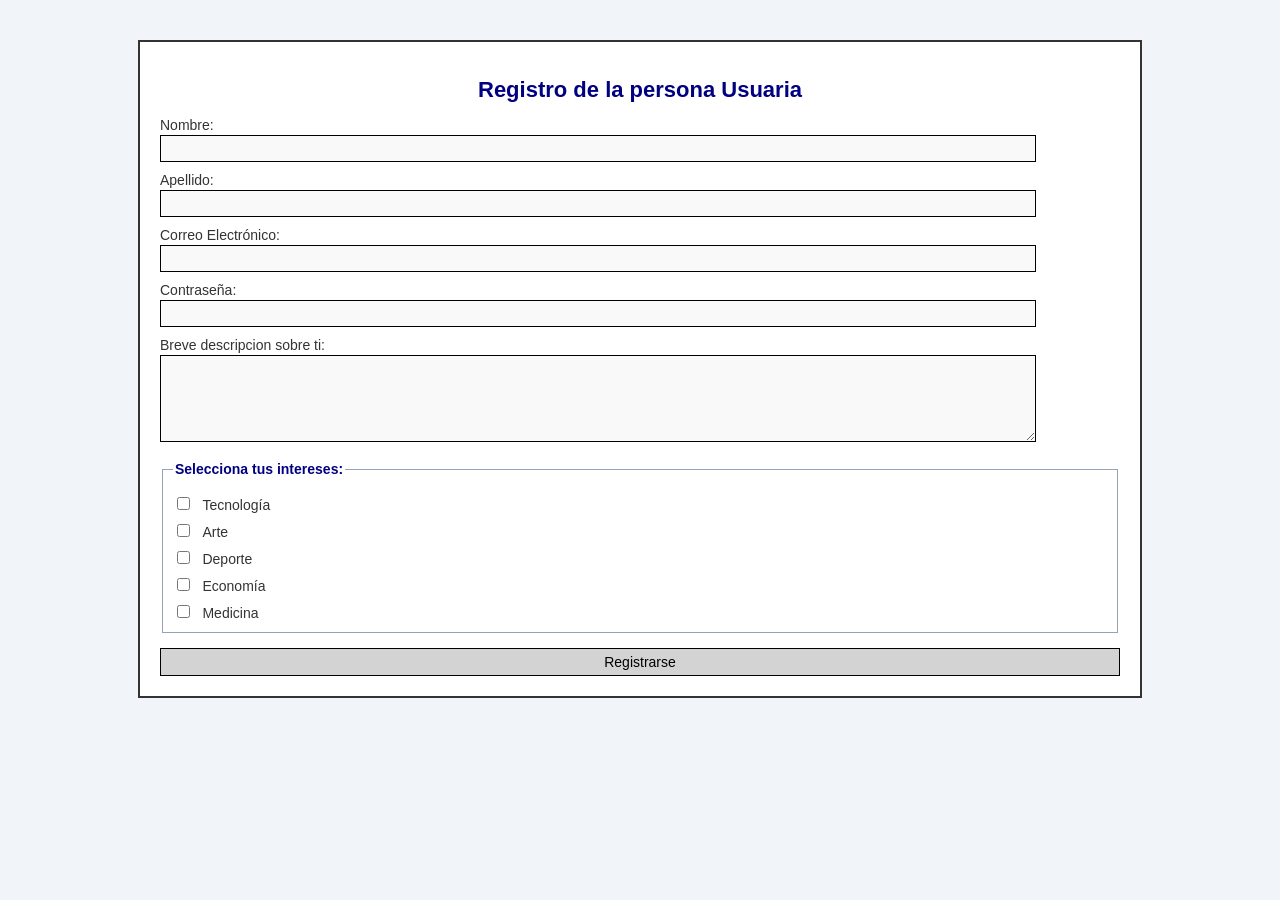
<file: index.html>
<!DOCTYPE html>
<html lang="es">
<head>
    <meta charset="UTF-8">
    <meta name="viewport" content="width=device-width, initial-scale=1.0">
    <title>Formulario</title>
    <!-- Se referencia con el archivo CSS-->
    <link rel="stylesheet" href="estilos.css">
</head>
<body>
    <!--Contenedor principal para el formulario-->
    <div class="contenedor-formulario">

        <!--título que diga "Registro de la persona Usuaria-->
        <h1>Registro de la persona Usuaria</h1>

           <!--El atributo action determina que se enviaran datos del formulario cuando de entregue-->
            <!--POST Se usa para enviar datos a un servidor y crear un recurso-->
        <form id="form-registro" action="#" method="POST">
         
            <!--Campos de texto para el formulario-->
            <!--Campo Nombre-->
            <!-- El atributo 'for' del label debe coincidir con el 'id' del input para vincularlos -->
             <!-- El atributo 'required' hace que el campo sea obligatorio antes de enviar -->
            <label for="name">Nombre:</label>
            <input type="text" id="name" name="name" required>

            <!--Campo Apellido-->
            <label for="lastname">Apellido:</label>
            <input type="text" id="lastname" name="lastname" required>

            <!--Campo Correo Electrónico-->
            <!-- type="email" valida automáticamente que el texto tenga formato de correo -->
            <label for="email">Correo Electrónico:</label>
            <input type="email" id="email" name="email" required>

            <!-- Campo Contraseña-->
            <!-- type="password" oculta los caracteres con puntos o asteriscos por seguridad -->
             <label for="password">Contraseña:</label>
             <input type="password" id="password" name="password" required>

            <!--Área de texto para introducir breve descripcion sobre sí mismo-->
            <!-- Se usa textarea en lugar de input para permitir múltiples líneas de texto. 'rows' define la altura -->
            <label for="brief">Breve descripcion sobre ti:</label>
            <textarea id="brief" name="brief" rows="5" cols="30" placeholder="Escribe aqui..">
            </textarea>    

            <!--Conjunto de opciones (checkboxes) para indicar intereses-->
            <!-- fieldset agrupa elementos relacionados y legend le da un título al grupo -->
            <fieldset>
                <legend>Selecciona tus intereses:</legend>

            <!-- type="checkbox" permite seleccionar múltiples opciones a la vez -->
            <div>
                <input type="checkbox" id="tech" name="tech"/>
                <label for="tech">Tecnología</label>
            </div>

            <div>
                <input type="checkbox" id="art" name="art"/>
                <label for="art">Arte</label>
            </div>

            <div>
                <input type="checkbox" id="sport" name="sport"/>
                <label for="sport">Deporte</label>
            </div>

            <div>
                <input type="checkbox" id="eco" name="eco"/>
                <label for="eco">Economía</label>
            </div>

            <div>
                <input type="checkbox" id="med" name="med"/>
                <label for="med">Medicina</label>
            </div>
            </fieldset>
            
            <!--Botón de envío (submit) con el texto "Registrarse-->
            <!-- type="submit" activa el envío de todo el formulario -->
            <input type="submit" value="Registrarse" class="boton-enviar" />

        </form>


    </div>
</body>
</html>
</file>
<file: estilos.css>
/* Estilo Generales - Se aplican al cuerpo de la página web*/
body{
    font-family: 'Segoe UI', Tahoma, Geneva, Verdana, sans-serif; /*tipografía*/
    background-color: #f1f5f9; /*Fondo gris claro para la pagina*/
    margin: 0; /*Quita el margen del navegador*/
    padding: 40px; /*Espacio alrededor del formulario */
    color: #334155; /*Color gris oscuro para el texto*/
}

/* Estilo Contenedor principal del formulario*/
.contenedor-formulario{
    background-color: #ffffff; /* Fondo blanco para el formulario */
    width: 80%; /* El formulario ocupa el 80% del ancho de la pantalla */
    margin: 0 auto; /* Centra el formulario horizontalmente */
    padding: 20px; /* Espacio interno*/
    border: 2px solid #333333; /* Borde grueso oscuro */
}

/* Titulo principal */
h1{
    text-align: center; /* Centra el texto */
    color: #000080; /* Azul marino clásico */
    font-size: 22px; /* Tamaño normal */
}

/*Campos del formulario*/
/* Etiquetas de texto (Nombre, Apellido) */
label {
    display: block; /* Hace que cada etiqueta ocupe su propia línea */
    margin-top: 10px; /* Separación superior */
    margin-bottom: 2px; /* Separación inferior */
    color: #333333; /* Gris oscuro */
    font-size: 14px; /* Tamaño de la fuente */
}
/* Cajas de texto, correo, contraseña y textarea */
input[type="text"], 
input[type="email"], 
input[type="password"], 
textarea {
    width: 90%; /* Ocupa todo el ancho disponible */
    padding: 5px;
    border: 1px solid #000000; /* Borde negro sencillo */
    background-color: #f9f9f9; /* Fondo gris muy clarito */
}

/* Checkboxes y Fieldset */
/*Leonardo Egea Rodríguez*/
/* El marco que agrupa las opciones de intereses */
fieldset {
    border: 1px solid #94a3b8; /* Bordes: Marco gris */
    margin-top: 15px;
    padding: 10px;
}

/* El título dentro del marco (Selecciona tus intereses) */
legend {
    color: #000080; /* Azul marino */
    font-size: 14px;
    font-weight: bold;
}

/* Alineación de los checkboxes */
input[type="checkbox"] {
    margin-top: 10px;
}

/* El texto de cada checkbox */
input[type="checkbox"] + label {
    display: inline;
    margin-left: 5px;
}

/* Botón de envío */
.boton-enviar {
    background-color: #d3d3d3; /* Fondo gris */
    color: black; /* Color: Texto blanco */
    padding: 5px 15px; /* Espacio interno */
    margin-top: 15px;
    border: 1px solid #000000; /* Borde negro */
    width: 100%;
    font-size: 14px; /* Fuentes: Tamaño */
    cursor: pointer;
}

/* Selector de ID */
#form-registro {
    margin-top: 10px;
}
</file>
